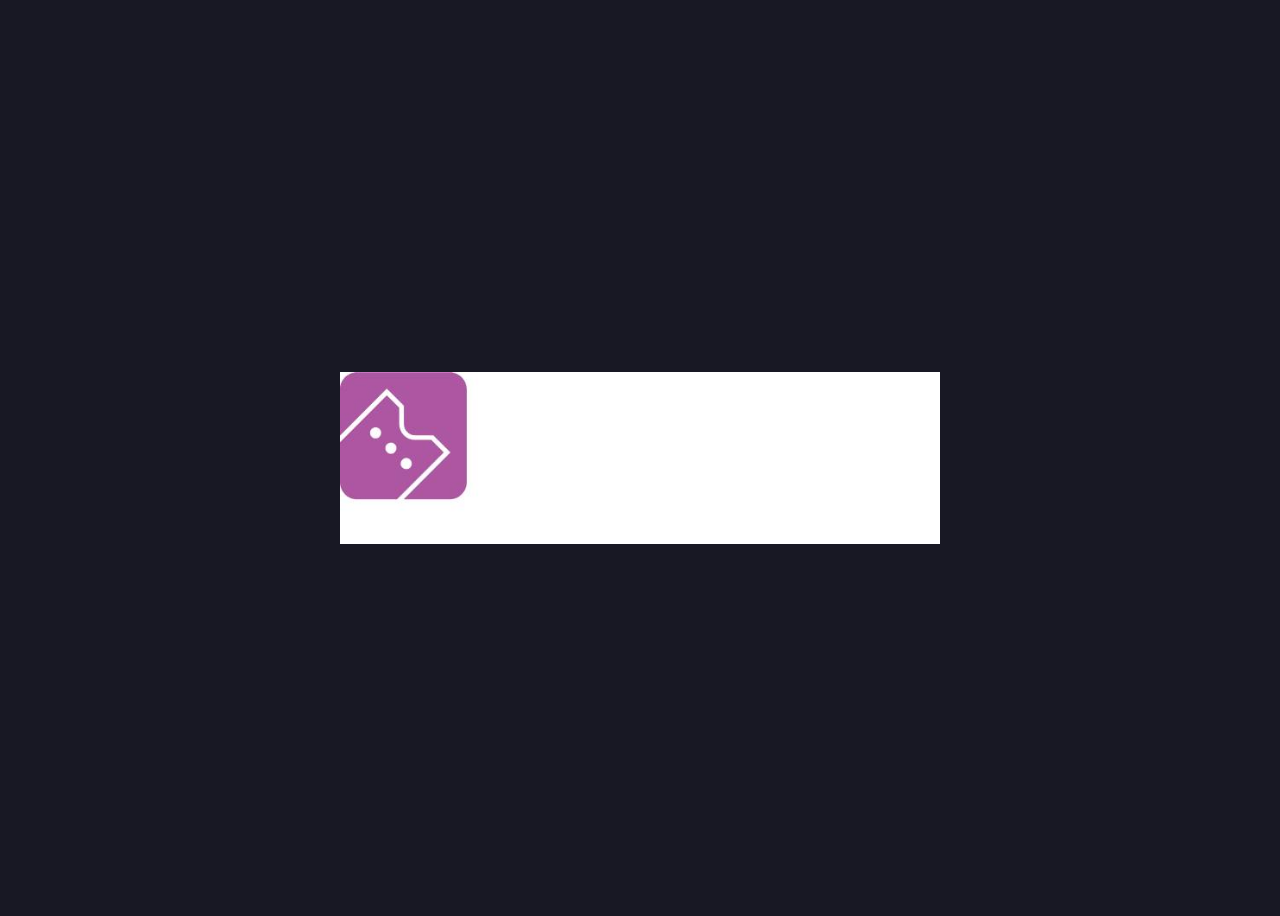
<file: firework-edition/view_logo.html>
<!DOCTYPE html>
<html>
<body style="background: #181824; display: flex; align-items: center; justify-content: center; height: 100vh;">
  <img src="user_logo.png" style="max-width: 600px;">
</body>
</html>
</file>
